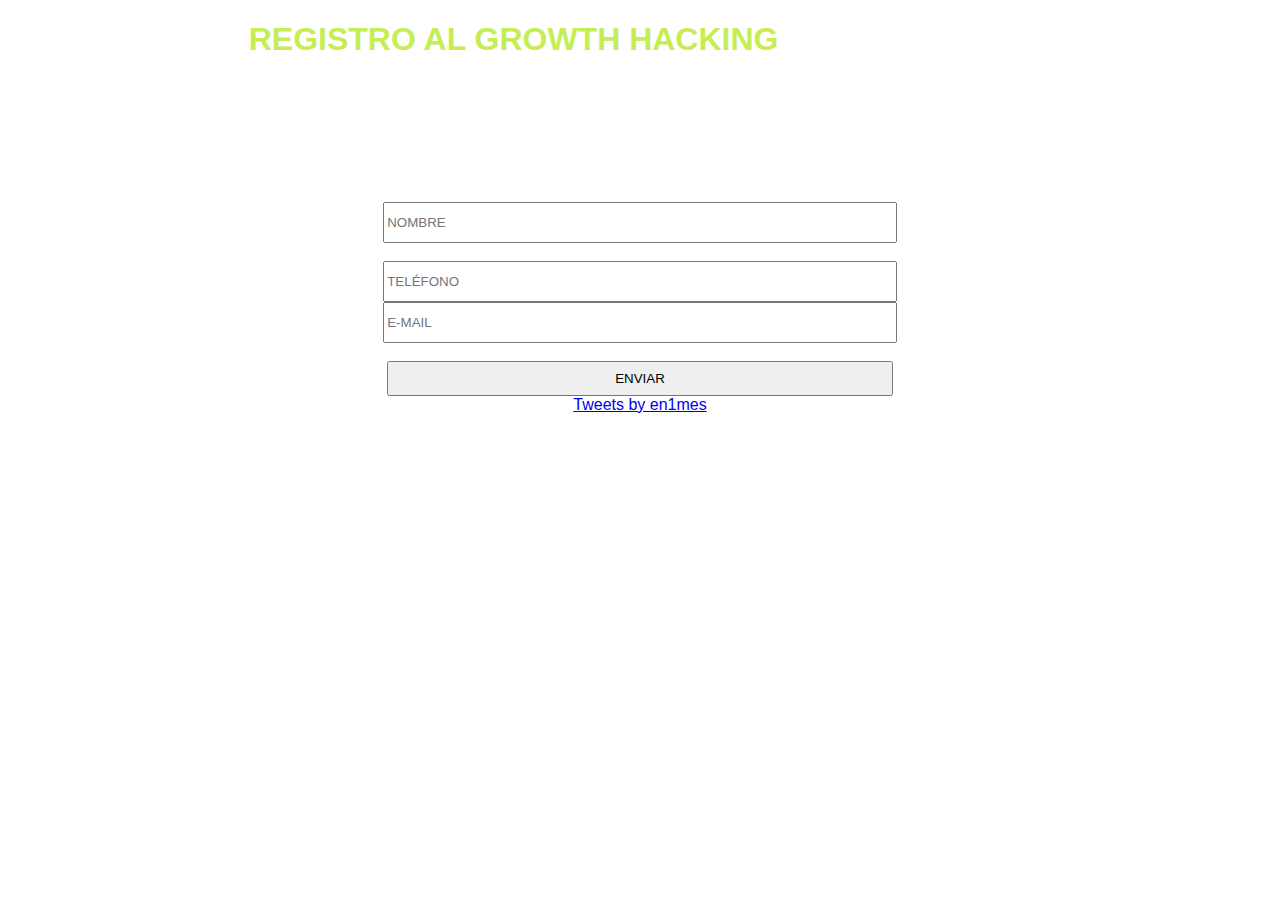
<file: formulario.html>
<!DOCTYPE html>
<html lang="es">
<head>
	<meta charset="UTF-8">
	<title>Formulario Growth Hacking</title>
	<link rel="stylesheet" type="text/css" href="CSS/stylesheetf.css">

	<!-- METADATA SOCIAL para la lectura del link de la página --> 
		<meta property="og:title" content=" Formulario Growth Hacking | POR AXEL  " />
		<meta property="og:type" content="website" />
		<meta name="og:website" content="http://axelfoleymx.github.io/prueba1" />
		<meta property="og:url" content="http://axelfoleymx.github.io/prueba1" />
		<meta property="og:image" content="https://s3-us-west-2.amazonaws.com/cursos.en1mes.com/logo+en+1+mes.png" />
		<meta property="og:description" content="Aprende en 8 horas intensivas de un maestro de Growth Hacking a nivel internacional a como vender de manera más ingeniosa. ">

</head>
<body>

		<form action="https://formspree.io/a01164173@gmail.com"
      method="POST">
      <H1>REGISTRO AL GROWTH HACKING</H1>
		
<br>	
	<h2>Dejanos tus datos nosotros nos comunicaremos contigo.</h2>

	
</br>
		<br><input type="text" placeholder="NOMBRE" name="NOMBRE" required></br>
	
		<br>
		<input type="tel" placeholder="TELÉFONO" name="TELÉFONO" required>
		
		<br>
		<input type="email" placeholder="E-MAIL" name="_replyto">
		
		<br>
		<input type="hidden" name="_subject" value="Nueva orden para juguitos.com!" />
		</br>
	
	
    	<div>

		<input class="boton" type="submit" value="ENVIAR">
		</div>
	</form>
	<div>
		<a class="twitter-timeline" data-width="500" data-height="400" data-link-color="#19CF86" href="https://twitter.com/en1mes">Tweets by en1mes</a> <script async src="//platform.twitter.com/widgets.js" charset="utf-8"></script>
	</div>
</body>
</html>
</file>
<file: CSS/stylesheetf.css>
html{ background: url('http://www.hdwallpapers.in/walls/icelands_ring_road-wide.jpg') no-repeat center center fixed; 
    -webkit-background-size: cover;
    -moz-background-size: cover;
    -o-background-size: cover;
    background-size: cover;
    text-align: center;
    margin-bottom: 0px;
    margin-top: 0px;
    margin-right: 0px;
    font-family: sans-serif;
    color:white;
}
h1{
	color:#C5EE54;
	width: 80%;
	text-align: center;

}
h2{
	width:100%
}
input{
	width: 40%;
	height: 35px;
}
</file>
